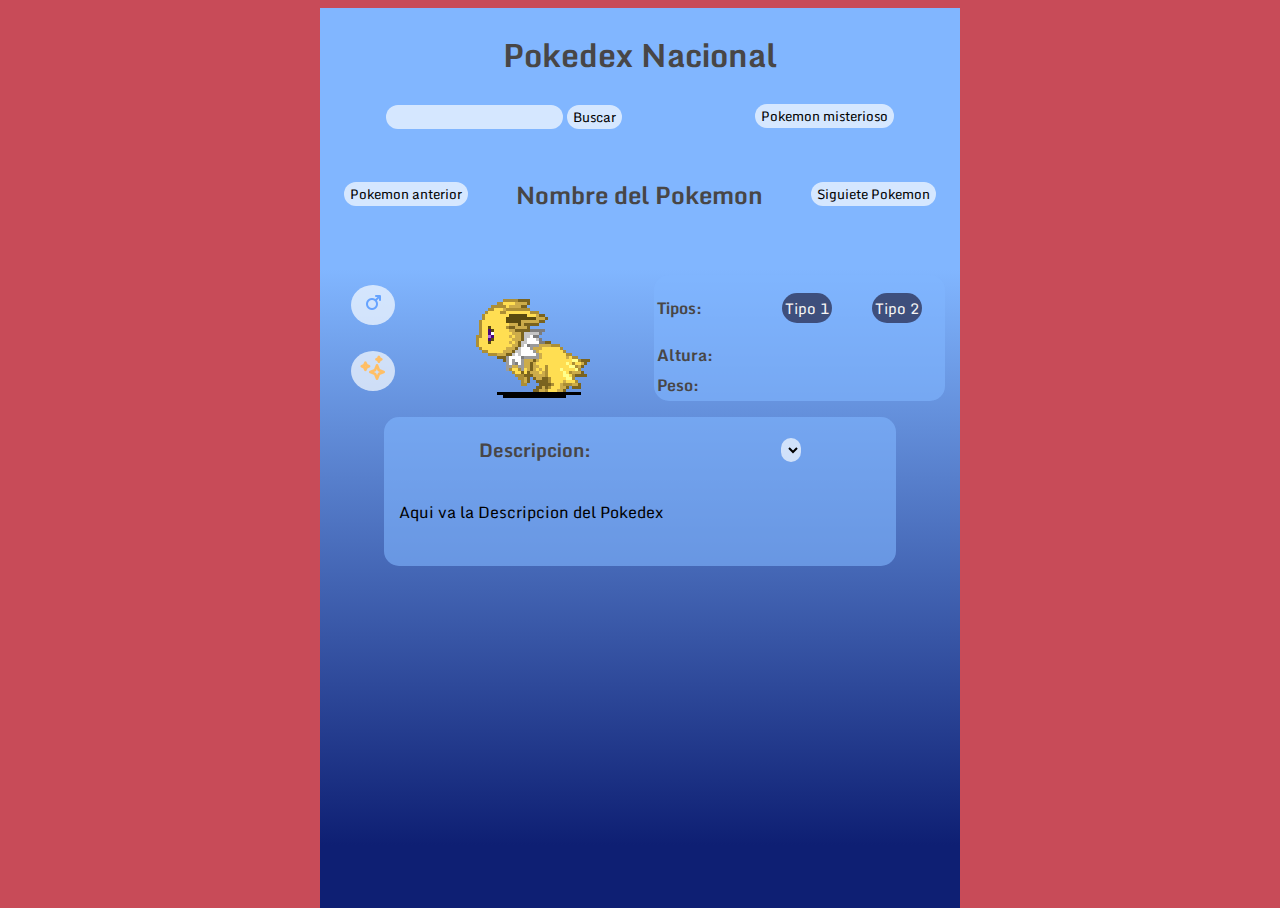
<file: index.html>
<!DOCTYPE html>
<html lang="en">
<head>
	<meta charset="UTF-8">
	<meta http-equiv="X-UA-Compatible" content="IE=edge">
	<meta name="viewport" content="width=device-width, initial-scale=1.0">
	<link href='https://fonts.googleapis.com/css?family=Monda' rel='stylesheet'>
	<link rel="stylesheet" href="./estilo.css">
	<title>Pokedex</title>
</head>


<body>
	<div class="screen">
		<h1 class="titulo">Pokedex Nacional</h1>

		<section class="Hlist">
			<div>
				<input class="BarBuscar" type="text" id="input_buscar" name="btn_buscar" onkeypress="clickPress(event)">
				<button onclick="BuscarPoke()">Buscar</button>
			</div>
			<button onclick="Pokerand()">Pokemon misterioso</button>
		</section>
		<br>
		<section class="Hlist">
			<button onclick="sigPoke(false)">Pokemon anterior</button>
			<h2 class="titulo" id="outNombre">Nombre del Pokemon</h2>
			<button onclick="sigPoke(true)">Siguiete Pokemon</button>

			
		</section>
		<br>
		<section class="Hlist">
			<div class="Hlist fx_g1">
				<div>
					<button class="icono" id="btn_FM" onclick="cambioMF()"><img id="img_MF" src="./img/male.png" alt="setso" height="32px"></button><br><br>
					<button class="icono" id="btn_SH" onclick="cambioSH()"><img src="./img/shine.png" alt="shiny" height="32px"></button>
				</div>
				<div>
					<img src="./img/loading.gif" alt="Imagen de Pokemon" id="img-pkm" height="150px">
				</div>
				
			</div>

			<table class="fx_g1 datos">
				<tr>
					<th class="titulo">Tipos: </th>
					<td class="Hlist">
						<p class="tipos" id="type1">Tipo 1</p>
						<p class="tipos" id="type2">Tipo 2</p>
					</td>
				</tr>
				<tr>
					<th class="titulo" >Altura: </th>
					<td id="outAltura"></td>
				</tr>
				<tr>
					<th class="titulo" >Peso: </th>
					<td id="outPeso"></td>
				</tr>

			</table>

		</section>

		<section class="desc">
			<div class="Hlist">
				<h3 class="titulo">Descripcion:</h3>
				<select class="BarBuscar" name="sel_desc" id="sel_desc"></select>

			</div>
			<p class="mgn_10px" id="outDesc">Aqui va la Descripcion del Pokedex</p>
			<br>
		</section>    
		
	</div>
	
</body>

<footer> 
	<script src="./pokedex.js"></script>
</footer>
</html>
</file>
<file: estilo.css>
*{
    font-family: 'Monda';

}

.titulo{
    color: #484646;
}
button{
    border: none;
    border-radius: 15px;
    background: rgba(250, 252, 255, 0.7);
}
button:hover{
    background: rgba(36, 37, 70, 0.7);
    color: whitesmoke;

}

.mgn_10px, table{
    margin: 15px;
}

.BarBuscar{
    border-radius: 15px;
    background: rgba(250, 252, 255, 0.7);
    border: none;
    text-align: center;
}

.tipos{
    background: rgba(36, 37, 70, 0.7);
    border-radius: 15px;
    padding: 3px;
    font-size: 15px;
    color: whitesmoke;
}

.icono{
    border-radius: 100%;
}

.Hlist{
    position: relative;
    display: flex;
    justify-content: space-around;
    align-content: center;
    align-items: center;
}



.datos{
    text-align: left;
    background: rgba(129,182,255,0.6);
    border-radius: 15px;
}


.fx_g1{
    flex-grow: 1;
}
.desc{
    position: relative;
    width: 80%;
    left: 10%;
    text-align: justify;
    background: rgba(129,182,255,0.6);
    border-radius: 15px;
}
 

body{
    background-color: #C84B58;
}
.screen{
    position: absolute;
    left: 25%;
    right: 25%;
    height: 100%;
    background: linear-gradient(0deg, rgba(14,31,115,1) 7%, rgba(129,182,255,1) 71%);
    text-align: center;

}
</file>
